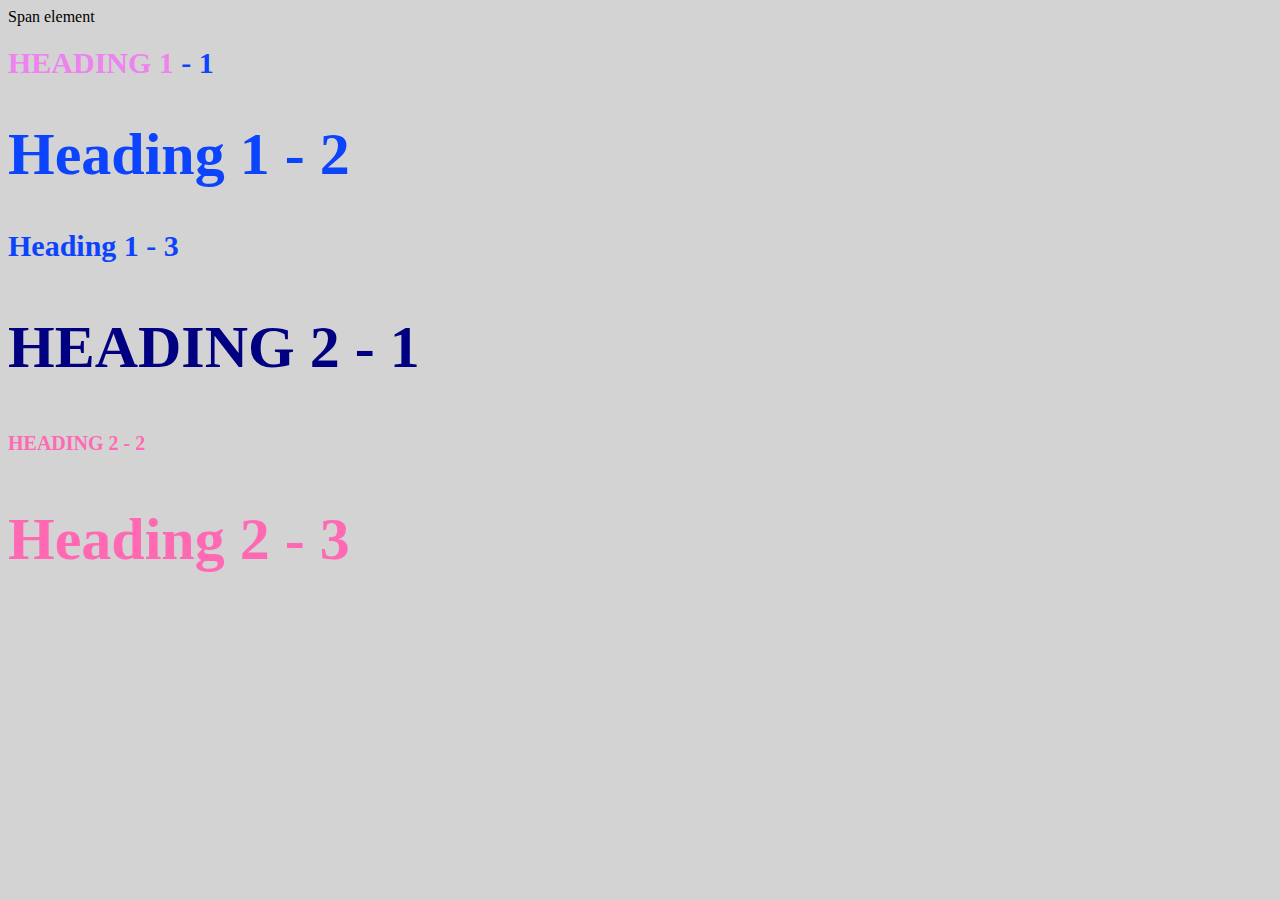
<file: style-test.html>
<!DOCTYPE html>
<html>
<head>
	<title>Style test</title>
    <link rel="stylesheet" type="text/css" href=" css/test.css">
</head>
<body>
<span>Span element</span>
<h1 class="uppercase"><span>Heading 1</span> - 1</h1>
<h1 class="big">Heading 1 - 2</h1>
<h1>Heading 1 - 3</h1>
<h2 class="big uppercase">Heading 2 - 1</h2>
<h2 class="uppercase">Heading 2 - 2</h2>
<h2 class="big">Heading 2 - 3</h2>

</body>
</html>
</file>
<file: css/test.css>
body{
     background-color: lightgrey;
}

h1{
	font-size: 30px;
	color: #0C43FC;
}

h2{
	font-size: 20px;
	color: hotpink;
}

.big{
	font-size: 60px;
}

.uppercase{
	text-transform: uppercase;
}

.big.uppercase{
	color: navy;
}

h1 span{
	color: violet;
}
</file>
